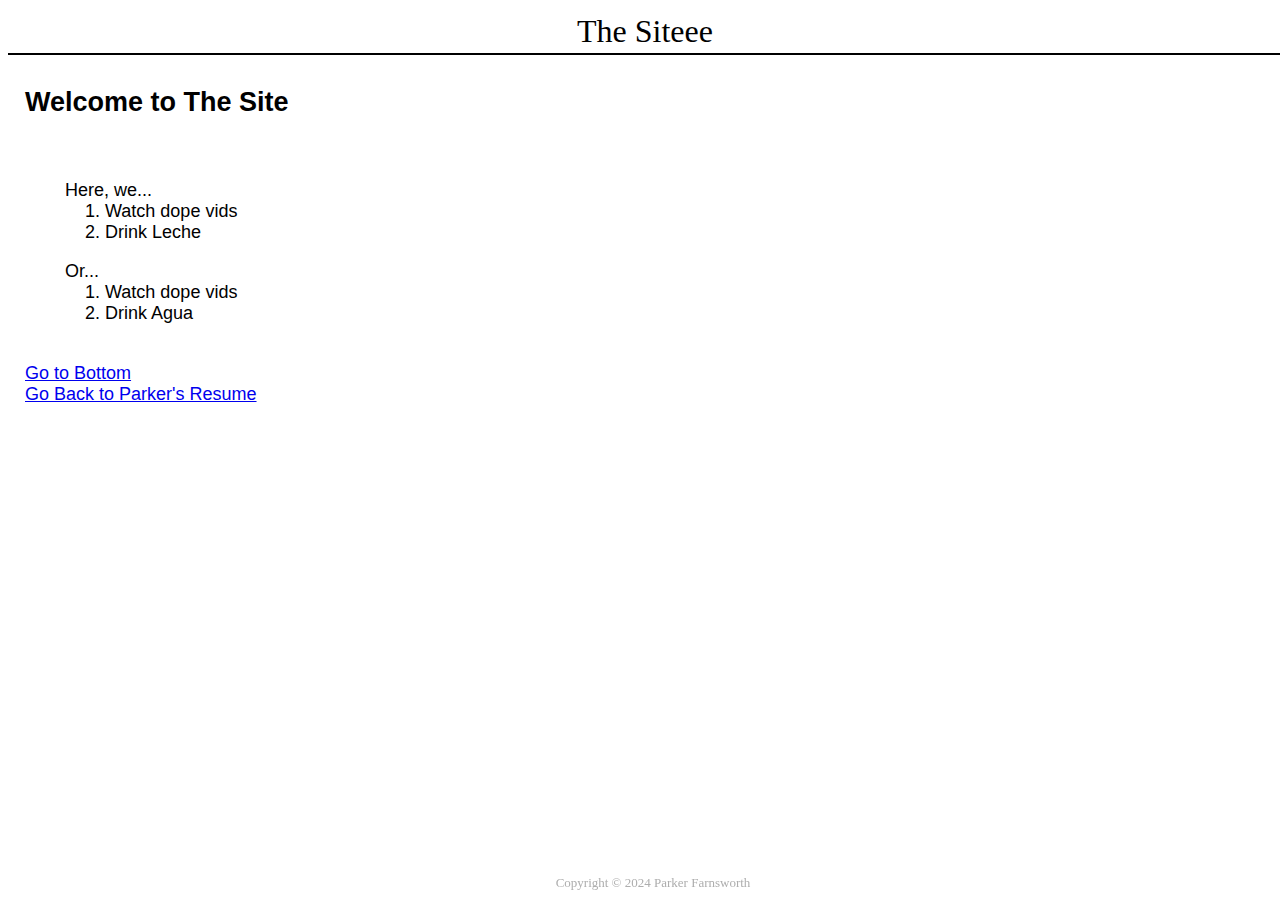
<file: the site/the-site.html>
<!DOCTYPE html>
<html lang="en">

<head>
    <meta charset="UTF-8">
    <meta name="viewport" content="width=device-width, initial-scale=1.0">
    <title>Document</title>
    <link rel="stylesheet" href="the-site-styles.css">
</head>

<body>
    <div class="main header">The Siteee</div>
    <div class="main footer" font color="white">Copyright &copy; 2024 Parker Farnsworth</div>
    <div class="main body">
        <h2 id="1">Welcome to The Site</h2><br>
        <ul>
            Here, we...
            <ol>
                <li>Watch dope vids</li>
                <li>Drink Leche</li>
            </ol>
        </ul>
        <ul>
            Or...
            <ol>
                <li>Watch dope vids</li>
                <li>Drink Agua</li>
            </ol>
        </ul><br>
        <a href="#2">Go to Bottom</a><br>
        <a href="../index.html">Go Back to Parker's Resume</a>



        <iframe class="video-container" width="560" height="315"
            src="https://www.youtube.com/embed/478Ay_lNpT4?si=myAQvXpuMA8MLzLQ" title="YouTube video player"
            frameborder="0"
            allow="accelerometer; autoplay; clipboard-write; encrypted-media; gyroscope; picture-in-picture; web-share"
            referrerpolicy="strict-origin-when-cross-origin" allowfullscreen></iframe>

        <div class='tableauPlaceholder tableau-container' id='viz1712790472748' style='position: relative'><noscript><a href='#12'><img
                        alt='Dashboard 1 '
                        src='https:&#47;&#47;public.tableau.com&#47;static&#47;images&#47;Ra&#47;RailwayDashboard&#47;Dashboard1&#47;1_rss.png'
                        style='border: none' /></a></noscript><object class='tableauViz' style='display:none;'>
                <param name='host_url' value='https%3A%2F%2Fpublic.tableau.com%2F' />
                <param name='embed_code_version' value='3' />
                <param name='site_root' value='' />
                <param name='name' value='RailwayDashboard&#47;Dashboard1' />
                <param name='tabs' value='no' />
                <param name='toolbar' value='yes' />
                <param name='static_image'
                    value='https:&#47;&#47;public.tableau.com&#47;static&#47;images&#47;Ra&#47;RailwayDashboard&#47;Dashboard1&#47;1.png' />
                <param name='animate_transition' value='yes' />
                <param name='display_static_image' value='yes' />
                <param name='display_spinner' value='yes' />
                <param name='display_overlay' value='yes' />
                <param name='display_count' value='yes' />
                <param name='language' value='en-US' />
            </object></div>
        <script
            type='text/javascript'>                    var divElement = document.getElementById('viz1712790472748'); var vizElement = divElement.getElementsByTagName('object')[0]; if (divElement.offsetWidth > 800) { vizElement.style.width = '1400px'; vizElement.style.height = '827px'; } else if (divElement.offsetWidth > 500) { vizElement.style.width = '1400px'; vizElement.style.height = '827px'; } else { vizElement.style.width = '100%'; vizElement.style.height = '3277px'; } var scriptElement = document.createElement('script'); scriptElement.src = 'https://public.tableau.com/javascripts/api/viz_v1.js'; vizElement.parentNode.insertBefore(scriptElement, vizElement);                </script>

            <a id='2'href="#1">Go to Top</a>
    </div>
</body>

</html>
</file>
<file: the site/the-site-styles.css>
body{
    font-family: 'Segoe UI', Tahoma, Geneva, Verdana, sans-serif;
    background-image: url('https://www.digitaltrends.com/wp-content/uploads/2018/05/porsche-2018-911-gt3-front-right-low.jpg?fit=1500%2C1000&p=1');
    background-size: 100%;
}

.main{
    position: absolute;
    padding: 5px;
}

.stay{
    position: fixed;
}

.header{
    width: 100%;
    font-family: cursive;
    font-size: xx-large;
    text-align: center;
    position: relative;
}

.header::after {
    content: '';
    position: absolute; 
    bottom: 0;
    left: 0;
    width: 100%;
    height: 2px;
    background-color: black;
}

.footer{
    width: 100%;
    font-family: Georgia, 'Times New Roman', Times, serif;
    font-size: small;
    color: rgb(174, 174, 174);
    text-align: center;
    position: fixed;
    bottom: 4px;
    border: none;
}

.body{
    top: 60px;
    bottom: 33px;
    width: 100%;
    left: 20px;
    font-size: large;
    overflow-y: scroll;
}

.video-container{
    position: fixed;
    right: 0;
    top: 0;
    margin-top: 80px;
    margin-right: 12px;
}


.tableau-container{
    position: fixed;
    top: 0;
    margin-top: 600px;
}
</file>
